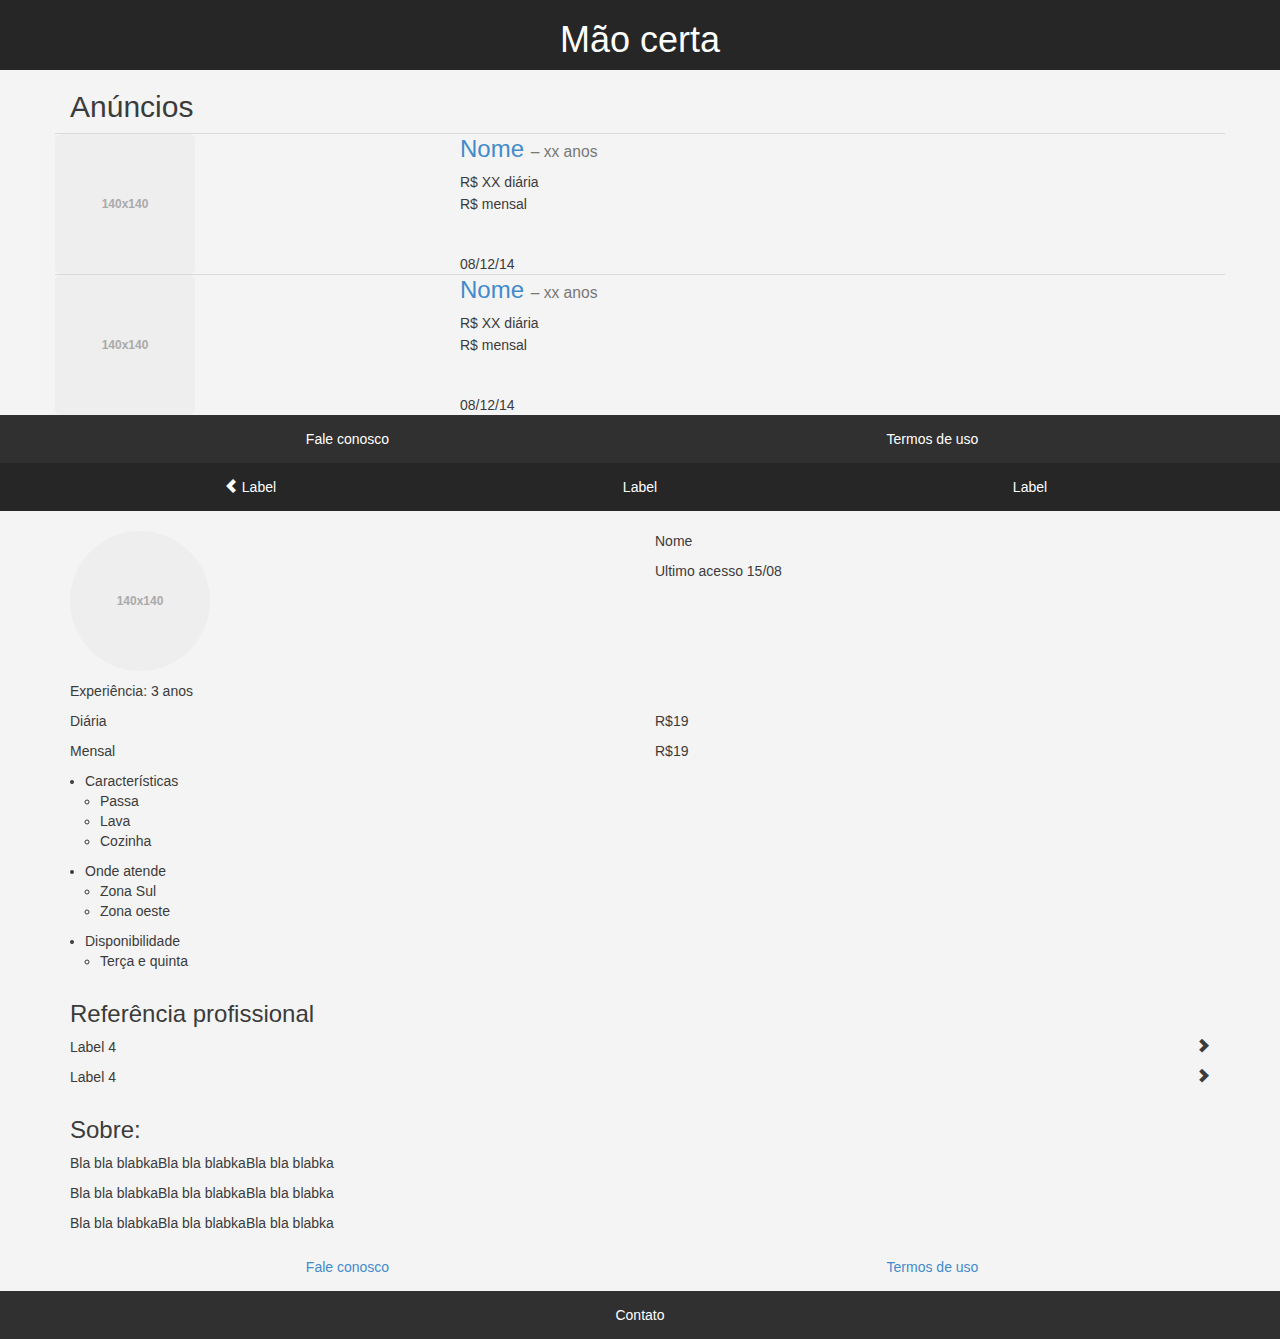
<file: platforms/ios/www/index.html>
<!doctype html>
<html lang="pt-br">
    <head>
        <meta charset="utf-8">
        <meta http-equiv="X-UA-Compatible" content="IE=edge">
        <meta name="description" content="">
        <meta name="viewport" content="width=device-width, initial-scale=1">
        <title>Mão Certa</title>

        <!-- Add to homescreen for Chrome on Android -->
        <meta name="mobile-web-app-capable" content="yes">
        <link rel="icon" sizes="192x192" href="assets/images/touch/chrome-touch-icon-192x192.png">

        <!-- Add to homescreen for Safari on iOS -->
        <meta name="apple-mobile-web-app-capable" content="yes">
        <meta name="apple-mobile-web-app-status-bar-style" content="black">
        <meta name="apple-mobile-web-app-title" content="">
        <link rel="apple-touch-icon-precomposed" href="apple-touch-icon-precomposed.png">

        <!-- Tile icon for Win8 (144x144 + tile color) -->
        <meta name="msapplication-TileImage" content="assets/images/touch/ms-touch-icon-144x144-precomposed.png">
        <meta name="msapplication-TileColor" content="#FFFFFF">

        <!-- Page styles -->
        <link rel="stylesheet" href="assets/stylesheets/bootstrap.css">
        <link rel="stylesheet" href="assets/stylesheets/bootstrap-theme.css">
    </head>
    <body>
        <div id="page" class="site">

            <!-- BEGIN LISTING PAGE -->
            <div class="listing-page">

                <header class="listing-header">
                    <div class="container">

                        <div class="row">
                            <div class="col-xs-12">
                                <div class="inner">
                                    <h1 class="text-center">Mão certa</h1>
                                </div>
                            </div>
                        </div>

                    </div>
                </header>

                <main class="listing-main">
                    <div class="container">

                        <div class="row listing-title">
                            <div class="col-xs-12">
                                <div class="inner">
                                    <h2>Anúncios</h2>
                                </div>
                            </div>
                        </div>

                        <div class="row listing-item">
                            <a href="#" title="Nome">
                                <div class="col-xs-4 item-image p0">
                                    <div class="inner">
                                        <img class="img-rounded img-responsive" alt="140x140" src="[data-uri]">
                                    </div>
                                </div>
                                <div class="col-xs-8 item-description">
                                    <div class="inner">
                                        <h3 class="item-title">Nome <small class="item-time">– xx anos</small></h3>
                                        <p class="item-day-price">R$ XX diária</p>
                                        <p class="item-month-price">R$ mensal</p>

                                        <p class="item-date mb0">08/12/14</p>
                                    </div>
                                </div>
                            </a>
                        </div>

                        <div class="row listing-item">
                            <a href="#" title="Nome">
                                <div class="col-xs-4 item-image p0">
                                    <div class="inner">
                                        <img class="img-rounded img-responsive" alt="140x140" src="[data-uri]">
                                    </div>
                                </div>
                                <div class="col-xs-8 item-description">
                                    <div class="inner">
                                        <h3 class="item-title">Nome <small class="item-time">– xx anos</small></h3>
                                        <p class="item-day-price">R$ XX diária</p>
                                        <p class="item-month-price">R$ mensal</p>

                                        <p class="item-date mb0">08/12/14</p>
                                    </div>
                                </div>
                            </a>
                        </div>

                    </div>
                </main>

                <footer class="listing-footer">
                    <div class="container">

                        <div class="row">
                            <div class="col-xs-6">
                                <div class="inner">
                                    <a href="#" title="Fale conosco" class="text-center">Fale conosco</a>
                                </div>
                            </div>
                            <div class="col-xs-6">
                                <div class="inner">
                                    <a href="#" title="Termos de uso" class="text-center">Termos de uso</a>
                                </div>
                            </div>
                        </div>

                    </div>
                </footer>

            </div>
            <!-- END LISTING PAGE -->

            <!-- BEGIN PROFILE PAGE -->
            <div class="profile-page">

                <header class="profile-header">
                    <div class="container">

                        <div class="row">
                            <div class="col-xs-4">
                                <div class="inner">
                                    <a href="#" title="Label" class="text-center"><span class="glyphicon glyphicon-chevron-left"></span> Label</a>
                                </div>
                            </div>
                            <div class="col-xs-4">
                                <div class="inner">
                                    <a href="#" title="Label" class="text-center">Label</a>
                                </div>
                            </div>
                            <div class="col-xs-4">
                                <div class="inner">
                                    <a href="#" title="Label" class="text-center">Label</a>
                                </div>
                            </div>
                        </div>

                    </div>
                </header>

                <main class="profile-main">
                    <div class="container">

                        <section class="row profile-summary">

                            <div class="row summary-item mb10px">
                                <div class="col-xs-12">
                                    <div class="inner">
                                        <div class="col-xs-6">
                                            <img class="img-circle img-responsive" alt="140x140" src="[data-uri]">
                                        </div>
                                        <div class="col-xs-6">
                                            <div class="inner">
                                                <p>Nome</p>
                                                <p>Ultimo acesso 15/08</p>
                                            </div>
                                        </div>
                                    </div>
                                </div>
                            </div>
                            <div class="row summary-item">
                                <div class="col-xs-12">
                                    <div class="inner">
                                        <div class="col-xs-12">
                                            <div class="inner">
                                        <p>Experiência: 3 anos</p>
                                            </div>
                                        </div>
                                    </div>
                                </div>
                            <div>

                        </section>

                        <section class="row profile-price-service">

                            <div class="col-xs-12">
                                <div class="inner">

                                    <div class="row price-service-item">
                                        <div class="col-xs-6">
                                            <div class="inner">
                                                <p>Diária</p>
                                            </div>
                                        </div>
                                        <div class="col-xs-6">
                                            <div class="inner">
                                                <p>R$19</p>
                                            </div>
                                        </div>
                                    </div>
                                    <div class="row price-service-item">
                                        <div class="col-xs-6">
                                            <div class="inner">
                                                <p>Mensal</p>
                                            </div>
                                        </div>
                                        <div class="col-xs-6">
                                            <div class="inner">
                                                <p>R$19</p>
                                            </div>
                                        </div>
                                    </div>

                                </div>
                            </div>

                        </section>

                        <section class="row profile-features">

                            <div class="col-xs-12">
                                <div class="inner">
                                    <ul class="pl15px">
                                        <li>Características</li>
                                        <ul class="pl15px">
                                            <li>Passa</li>
                                            <li>Lava</li>
                                            <li>Cozinha</li>
                                        </ul>
                                    </ul>
                                </div>
                            </div>

                        </section>

                        <section class="row profile-region-served">

                            <div class="col-xs-12">
                                <div class="inner">
                                    <ul class="pl15px">
                                        <li>Onde atende</li>
                                        <ul class="pl15px">
                                            <li>Zona Sul</li>
                                            <li>Zona oeste</li>
                                        </ul>
                                    </ul>
                                </div>
                            </div>

                        </section>

                        <section class="row profile-available">

                            <div class="col-xs-12">
                                <div class="inner">
                                    <ul class="pl15px">
                                        <li>Disponibilidade</li>
                                        <ul class="pl15px">
                                            <li>Terça e quinta</li>
                                        </ul>
                                    </ul>
                                </div>
                            </div>

                        </section>

                        <section class="row profile-reference">

                            <div class="col-xs-12">
                                <div class="inner">
                                    <h3>Referência profissional</h3>

                                    <div class="row reference-item">
                                        <!-- <div class="col-xs-2 item-image">
                                            <div class="inner">
                                                <p class="item-nophoto">Foto</p>
                                            </div>
                                        </div> -->
                                        <div class="col-xs-12 item-description">
                                            <div class="inner">
                                                <p>Label 4 <span class="glyphicon glyphicon-chevron-right pull-right"></span></p>
                                            </div>
                                        </div>
                                    </div>
                                     <div class="row reference-item">
                                        <!-- <div class="col-xs-2 item-image">
                                            <div class="inner">
                                                <p class="item-nophoto">Foto</p>
                                            </div>
                                        </div> -->
                                        <div class="col-xs-12 item-description">
                                            <div class="inner">
                                                <p>Label 4 <span class="glyphicon glyphicon-chevron-right pull-right"></span></p>
                                            </div>
                                        </div>
                                    </div>

                                </div>
                            </div>

                        </section>

                        <section class="row profile-about">

                            <div class="col-xs-12">
                                <div class="inner">
                                    <h3>Sobre:</h3>

                                    <div class="row about-description">
                                        <div class="col-xs-12">
                                            <div class="inner">
                                                <p>Bla bla blabkaBla bla blabkaBla bla blabka</p>
                                                <p>Bla bla blabkaBla bla blabkaBla bla blabka</p>
                                                <p>Bla bla blabkaBla bla blabkaBla bla blabka</p>
                                            </div>
                                        </div>
                                    </div>

                                </div>
                            </div>

                        </section>

                        <section class="row help-section">
                            <div class="col-xs-6">
                                <div class="inner">
                                    <a href="#" title="Fale conosco" class="text-center">Fale conosco</a>
                                </div>
                            </div>
                            <div class="col-xs-6">
                                <div class="inner">
                                    <a href="#" title="Termos de uso" class="text-center">Termos de uso</a>
                                </div>
                            </div>
                        </section>

                    </div>
                </main>

                <footer class="profile-footer">
                    <div class="container">

                        <div class="row">
                            <div class="col-xs-12">
                                <div class="inner">
                                    <a href="#" title="Contato" class="text-center">Contato</a>
                                </div>
                            </div>
                        </div>

                    </div>
                </footer>

            </div>
            <!-- END PROFILE PAGE -->

        </div>
        <!-- Page scripts -->
        <script src="assets/javascripts/jquery-2.1.1.min.js"></script>
        <script src="assets/javascripts/bootstrap.js"></script>

        <!-- Google Analytics: change UA-XXXXX-X to be your site's ID -->
        <script>
          // (function(i,s,o,g,r,a,m){i['GoogleAnalyticsObject']=r;i[r]=i[r]||function(){
          // (i[r].q=i[r].q||[]).push(arguments)},i[r].l=1*new Date();a=s.createElement(o),
          // m=s.getElementsByTagName(o)[0];a.async=1;a.src=g;m.parentNode.insertBefore(a,m)
          // })(window,document,'script','//www.google-analytics.com/analytics.js','ga');
          // ga('create', 'UA-XXXXX-X', 'auto');
          // ga('send', 'pageview');
        </script>
    </body>
</html>
</file>
